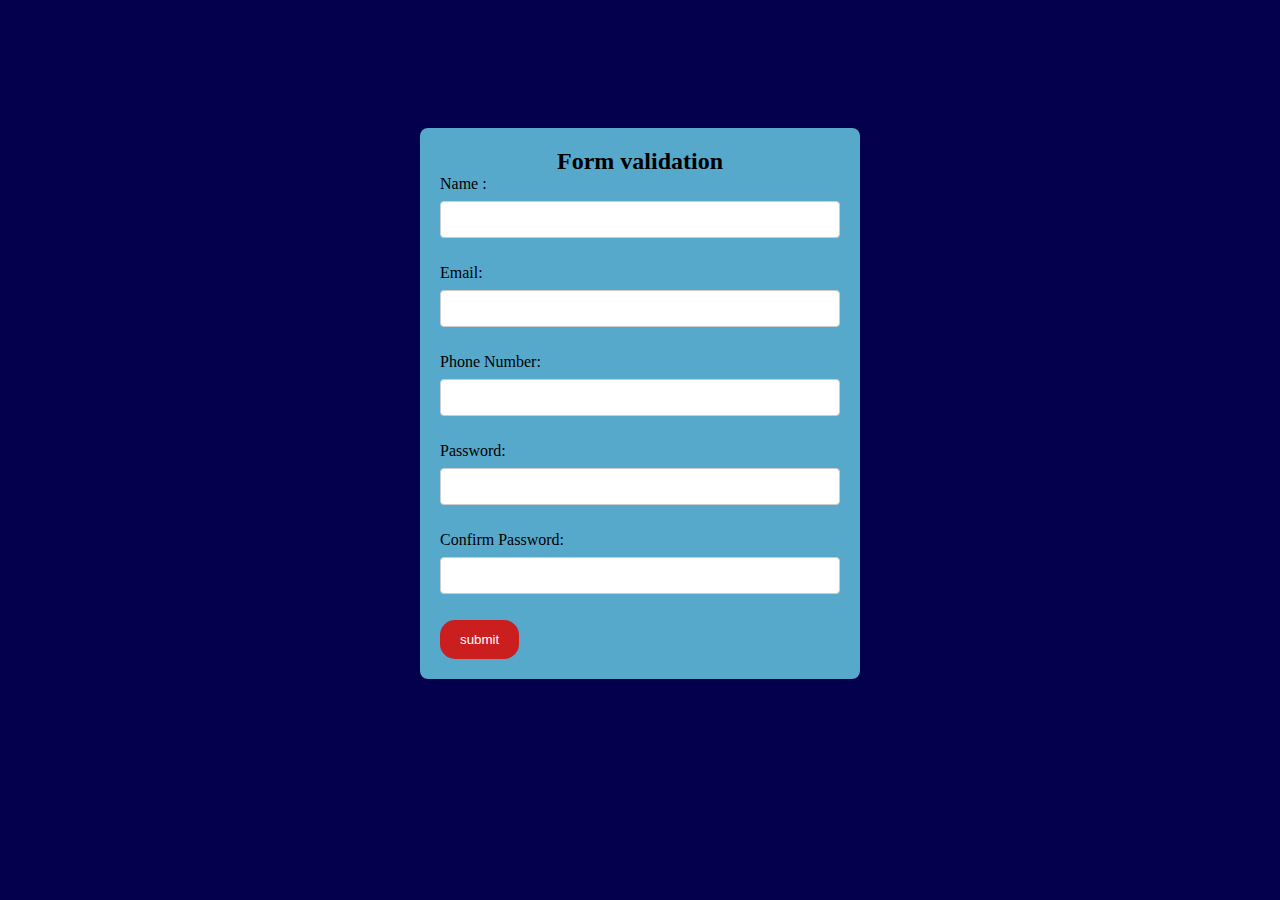
<file: index.html>
<!DOCTYPE html>
<html lang="en">
<head>
    <meta charset="UTF-8">
    <meta name="viewport" content="width=device-width, initial-scale=1.0">
    <title>slipkart</title>
    <link rel="stylesheet" href="style.css">
</head>
<body>
    <div class="form-container">
      <h2>Form validation</h2>  
        <form action="submittedPage.html" onsubmit="return data()">
                <label for="name">Name : </label>       
                <input type="text" id="name" name="name"><br><br>

                <label for="email">Email:</label>       
                <input type="text" id="email"><br><br>

                <label for="phone">Phone Number:</label>
                <input type="text" id="mobile"><br><br>

                <label for="password">Password:</label>
                <input type="password" id="pass"><br><br>

                <label for="confirmPassword">Confirm Password:</label>
                <input type="password" id="cpass"><br><br>

                <input type="submit" name="" id="submit" value="submit">
            </form>
    </div>
    
</body>
<script src="script.js"></script>
</html>
</file>
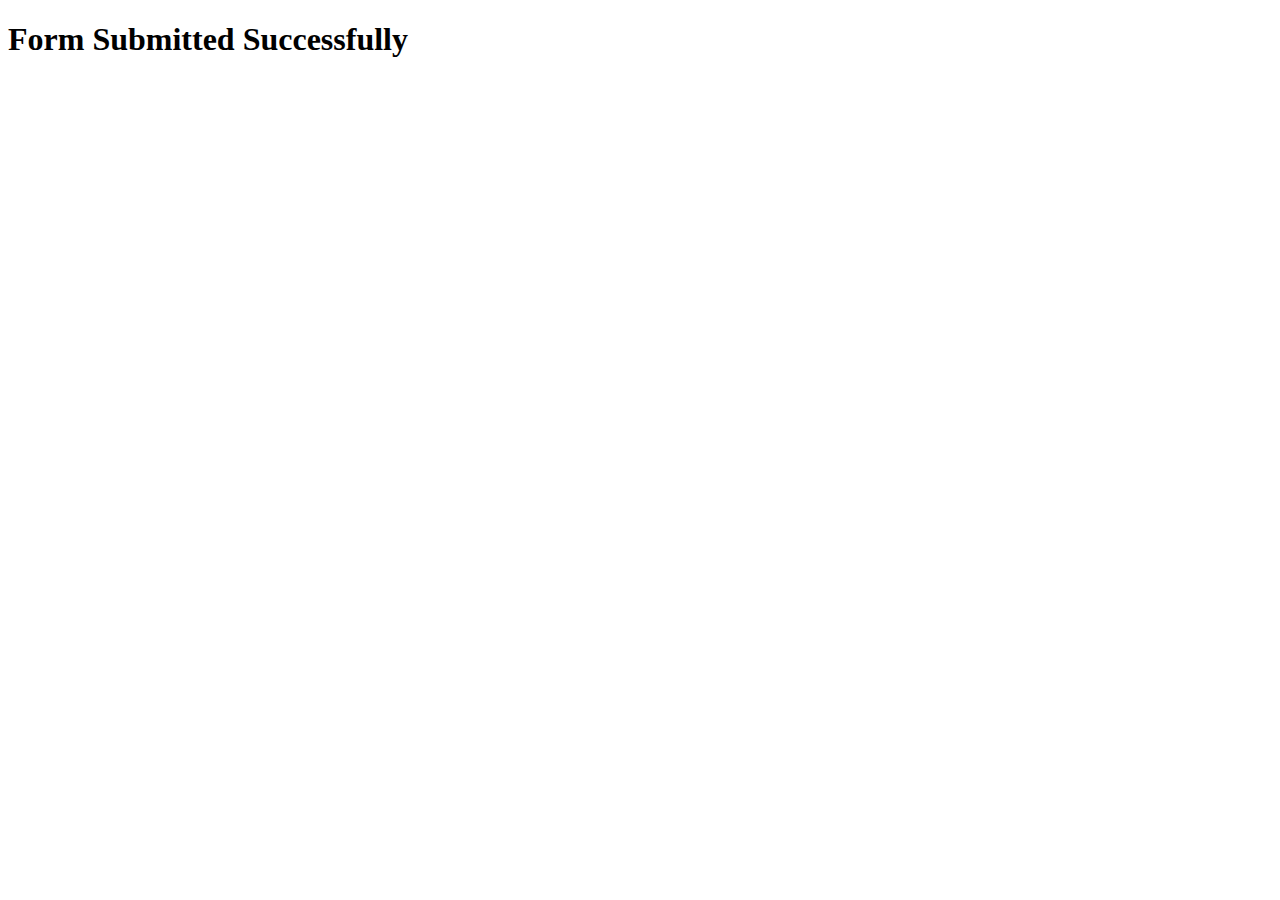
<file: submittedPage.html>
<!DOCTYPE html>
<html lang="en">
<head>
    <meta charset="UTF-8">
    <meta name="viewport" content="width=device-width, initial-scale=1.0">
    <title>Document</title>
</head>
<body>
   <h1 style="align-items: center;"> Form Submitted Successfully</h1>
</body>
</html>
</file>
<file: style.css>
*{
    margin: 0;
    padding: 0;

}
body{
    background-color: #04004e;
}
h2{
    text-align: center;
}

.form-container {

    max-width: 400px;
    margin: 0 auto;
    margin-top: 10%;
    padding: 20px;
    background-color: #57a9cc;
    border-radius: 8px;
    box-shadow: 0 0 10px rgba(0, 0, 0, 0.1);
  }

.form-container input[type="text"],
.form-container input[type="email"],
.form-container input[type="tel"],
.form-container input[type="password"] {
  width: 100%;
  padding: 10px;
  margin: 8px 0;
  border: 1px solid #ccc;
  border-radius: 4px;
  box-sizing: border-box;
}

.form-container input[type="submit"] {
    background-color: #cb1e1e;
    color: white;
    padding: 12px 20px;
    border: none;
    border-radius: 15px;
    cursor: pointer;
  }
</file>
